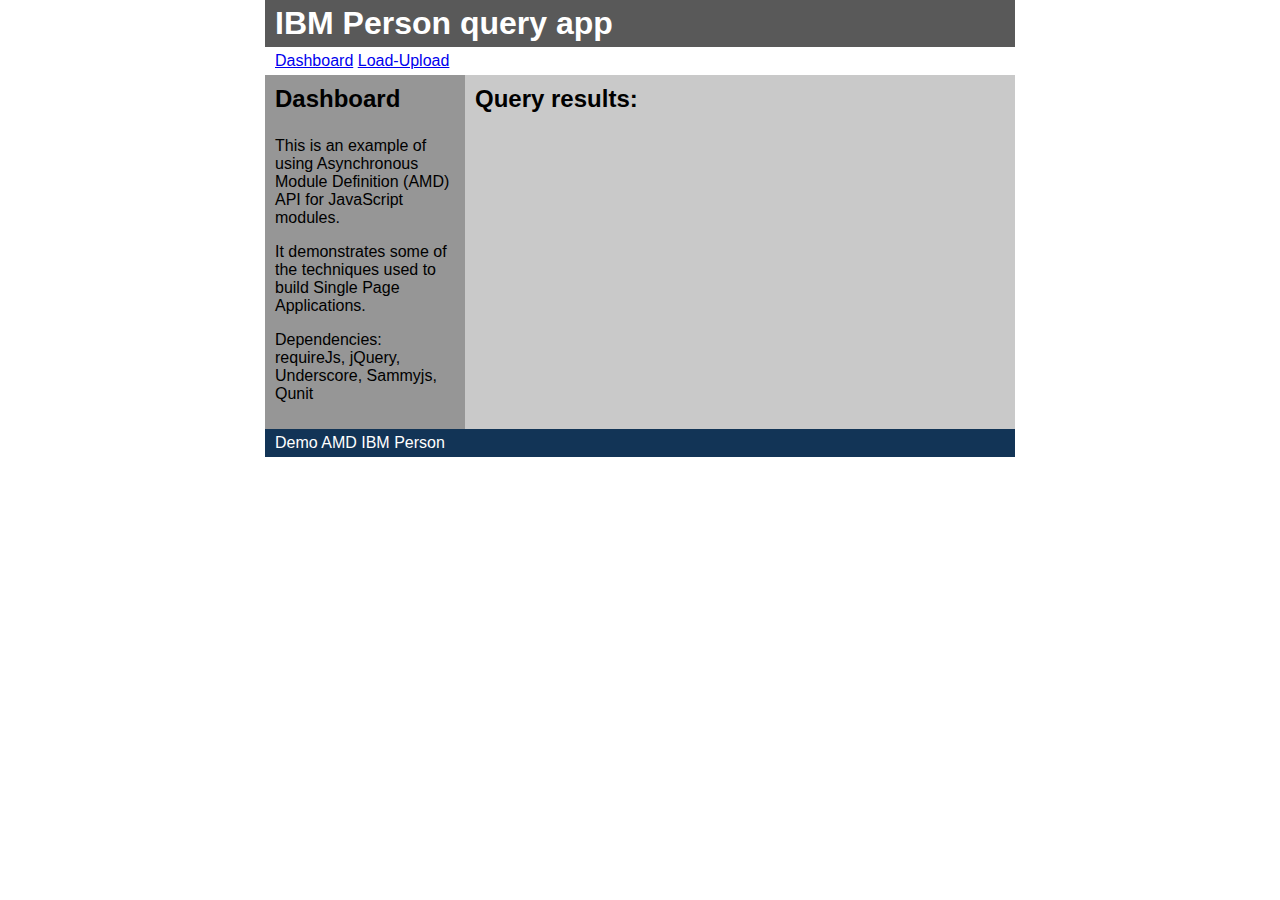
<file: index.html>
<!DOCTYPE HTML>
<html>
<head>
	<meta http-equiv='content-type' content='text/html; charset=utf-8'>

	<title></title>

	<link rel="stylesheet" href="css/screen.css" type="text/css" media="screen, projection" charset="utf-8">

	<script data-main='main' src='lib/require/require.js' type="text/javascript" charset="utf-8"></script>
</head>
<body>
	
<div id="wrap">
	<div id="header"><h1>IBM Person query app</h1></div>
	<div id="nav">
		<ul>
			<li><a href="#/dashboard">Dashboard</a></li>					
			<li><a href="#/load-upload">Load-Upload</a></li>
		</ul>
	</div>
	<div id="main1">
		<h2>Dashboard</h2>				
		<p>This is an example of using Asynchronous Module Definition (AMD) API for JavaScript modules.</p>
		<p>It demonstrates some of the techniques used to build Single Page Applications.</p>
		<p>Dependencies: requireJs, jQuery, Underscore, Sammyjs, Qunit</p>
	</div>
	<div id="main2" style="">
		<h2>Load-Upload</h2>
		<select id="cnum">
			<option value="081487675">081487675</option>
			<option value="001668624">001668624</option>
			<option value="014624649">014624649</option>
			<option value="075906848">075906848</option>
			<option value="143856724">143856724</option>
			<option value="018816678">018816678</option>
			<option value="010123678">010123678</option>
			<option value="00037E744">00037E744</option>
			<option value="060344846">060344846</option>
			<option value="001851846">001851846</option>
		</select>
		<input type="button" id="loadCnum" value="Load data" />
		<input type="button" id="clearStorage" value="ClearStrg" />
		<p>You can get an IBMR data by CNUM id from the persons registry table using WS4D REST service</p>
		<p>Data may be uploded to an external cloud using another REST service.</p>
		<p>Every upload is recorded in the local storage</p>

	</div>
	<div id="sidebar">
		<h2>Query results:</h2>
		
		
	</div>
	<div id="footer">
		<p>Demo AMD IBM Person</p>
	</div>
</div>	
</body>
</html>
</file>
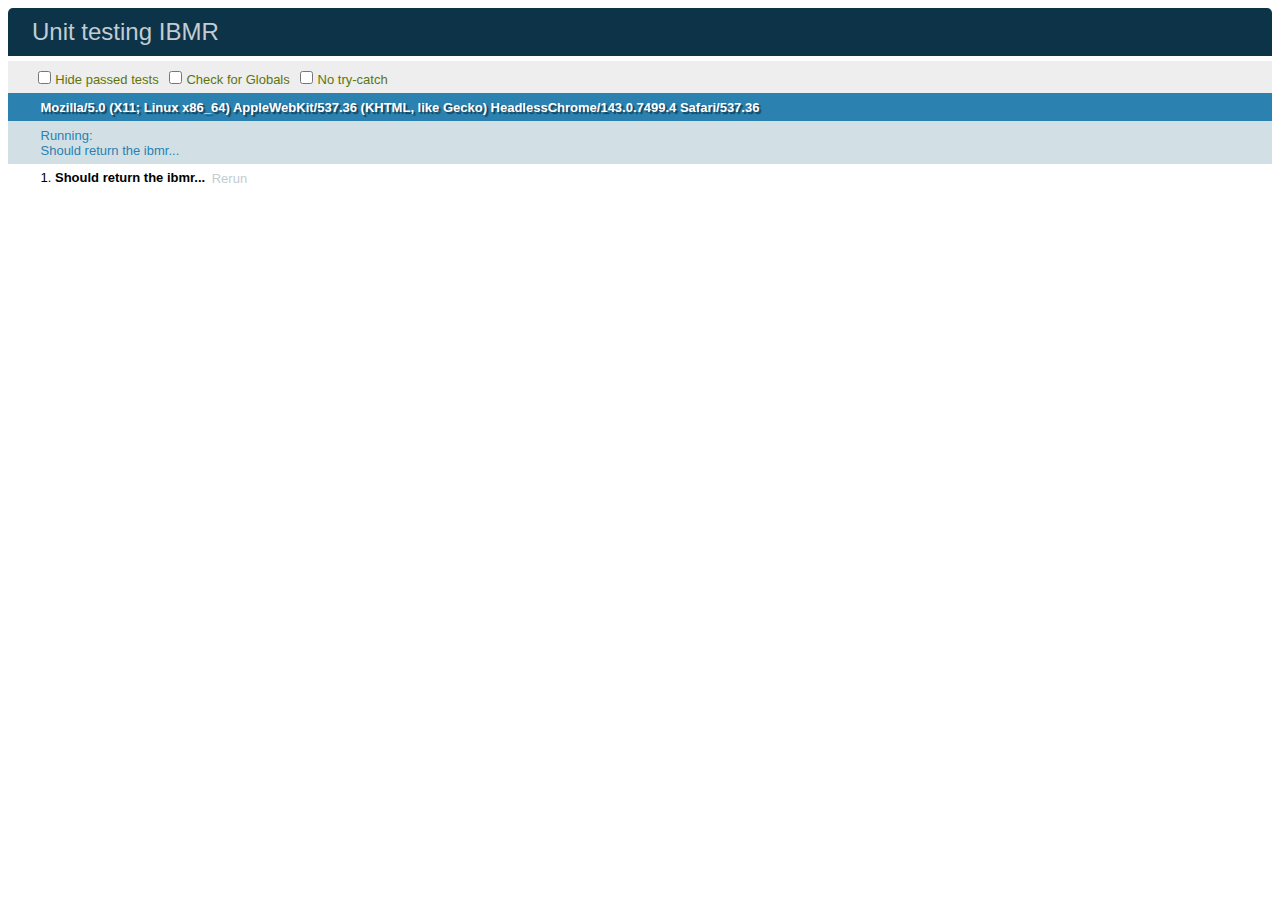
<file: test.html>
<!DOCTYPE html>
<html lang="en">
<head>
<meta charset="utf-8">
<title>Unit testing IBMR</title>
<link rel="stylesheet" href="css/qunit.css">
</head>
<body>
    <div id="qunit"></div>
    <div id="qunit-fixture"></div>
    <script data-main="testmain" src='lib/require/require.js'></script>
</body>
</html>
</file>
<file: css/screen.css>
body,
	html {
		margin:0;
		padding:0;
		color:#000;
		background:#ffffff;
		font-family:Tahoma, Geneva, sans-serif
	}
	#wrap {
		width:750px;
		margin:0 auto;
		background:#C9C9C9;
	}
	#header {
    	padding:5px 10px;
		background:#595959;
	}
	h1 {
	    margin:0;
		color:white;
    }
	#nav {
		padding:5px 10px;
		background:#ffffff;
	}
	#nav ul {
		margin:0;
		padding:0;
		list-style:none;
	}
	#nav li {
		display:inline;
		margin:0;
		padding:0;
	}
	#main1 {
		float:left;
		width:180px;
		padding:10px;
		background:#969696;
	}
	#main2 {
		float:left;
		width:180px;
		padding:10px;
		background:#969696;
	}
	h2 {
		margin:0 0 1em;
	}
	#sidebar {
		float:right;
		width:530px;
		padding:10px;
		background:#C9C9C9;
	}
	#footer {
		clear:both;
		padding:5px 10px;
		background:#123456;
	}
	#footer p {
		margin:0;
		color:white;
    }
	* html #footer {
		height:1px;
	}

	.uploaded{
		background:red;
	}
</file>
<file: css/qunit.css>
/**
 * QUnit v1.12.0 - A JavaScript Unit Testing Framework
 *
 * http://qunitjs.com
 *
 * Copyright 2012 jQuery Foundation and other contributors
 * Released under the MIT license.
 * http://jquery.org/license
 */

/** Font Family and Sizes */

#qunit-tests, #qunit-header, #qunit-banner, #qunit-testrunner-toolbar, #qunit-userAgent, #qunit-testresult {
	font-family: "Helvetica Neue Light", "HelveticaNeue-Light", "Helvetica Neue", Calibri, Helvetica, Arial, sans-serif;
}

#qunit-testrunner-toolbar, #qunit-userAgent, #qunit-testresult, #qunit-tests li { font-size: small; }
#qunit-tests { font-size: smaller; }


/** Resets */

#qunit-tests, #qunit-header, #qunit-banner, #qunit-userAgent, #qunit-testresult, #qunit-modulefilter {
	margin: 0;
	padding: 0;
}


/** Header */

#qunit-header {
	padding: 0.5em 0 0.5em 1em;

	color: #8699a4;
	background-color: #0d3349;

	font-size: 1.5em;
	line-height: 1em;
	font-weight: normal;

	border-radius: 5px 5px 0 0;
	-moz-border-radius: 5px 5px 0 0;
	-webkit-border-top-right-radius: 5px;
	-webkit-border-top-left-radius: 5px;
}

#qunit-header a {
	text-decoration: none;
	color: #c2ccd1;
}

#qunit-header a:hover,
#qunit-header a:focus {
	color: #fff;
}

#qunit-testrunner-toolbar label {
	display: inline-block;
	padding: 0 .5em 0 .1em;
}

#qunit-banner {
	height: 5px;
}

#qunit-testrunner-toolbar {
	padding: 0.5em 0 0.5em 2em;
	color: #5E740B;
	background-color: #eee;
	overflow: hidden;
}

#qunit-userAgent {
	padding: 0.5em 0 0.5em 2.5em;
	background-color: #2b81af;
	color: #fff;
	text-shadow: rgba(0, 0, 0, 0.5) 2px 2px 1px;
}

#qunit-modulefilter-container {
	float: right;
}

/** Tests: Pass/Fail */

#qunit-tests {
	list-style-position: inside;
}

#qunit-tests li {
	padding: 0.4em 0.5em 0.4em 2.5em;
	border-bottom: 1px solid #fff;
	list-style-position: inside;
}

#qunit-tests.hidepass li.pass, #qunit-tests.hidepass li.running  {
	display: none;
}

#qunit-tests li strong {
	cursor: pointer;
}

#qunit-tests li a {
	padding: 0.5em;
	color: #c2ccd1;
	text-decoration: none;
}
#qunit-tests li a:hover,
#qunit-tests li a:focus {
	color: #000;
}

#qunit-tests li .runtime {
	float: right;
	font-size: smaller;
}

.qunit-assert-list {
	margin-top: 0.5em;
	padding: 0.5em;

	background-color: #fff;

	border-radius: 5px;
	-moz-border-radius: 5px;
	-webkit-border-radius: 5px;
}

.qunit-collapsed {
	display: none;
}

#qunit-tests table {
	border-collapse: collapse;
	margin-top: .2em;
}

#qunit-tests th {
	text-align: right;
	vertical-align: top;
	padding: 0 .5em 0 0;
}

#qunit-tests td {
	vertical-align: top;
}

#qunit-tests pre {
	margin: 0;
	white-space: pre-wrap;
	word-wrap: break-word;
}

#qunit-tests del {
	background-color: #e0f2be;
	color: #374e0c;
	text-decoration: none;
}

#qunit-tests ins {
	background-color: #ffcaca;
	color: #500;
	text-decoration: none;
}

/*** Test Counts */

#qunit-tests b.counts                       { color: black; }
#qunit-tests b.passed                       { color: #5E740B; }
#qunit-tests b.failed                       { color: #710909; }

#qunit-tests li li {
	padding: 5px;
	background-color: #fff;
	border-bottom: none;
	list-style-position: inside;
}

/*** Passing Styles */

#qunit-tests li li.pass {
	color: #3c510c;
	background-color: #fff;
	border-left: 10px solid #C6E746;
}

#qunit-tests .pass                          { color: #528CE0; background-color: #D2E0E6; }
#qunit-tests .pass .test-name               { color: #366097; }

#qunit-tests .pass .test-actual,
#qunit-tests .pass .test-expected           { color: #999999; }

#qunit-banner.qunit-pass                    { background-color: #C6E746; }

/*** Failing Styles */

#qunit-tests li li.fail {
	color: #710909;
	background-color: #fff;
	border-left: 10px solid #EE5757;
	white-space: pre;
}

#qunit-tests > li:last-child {
	border-radius: 0 0 5px 5px;
	-moz-border-radius: 0 0 5px 5px;
	-webkit-border-bottom-right-radius: 5px;
	-webkit-border-bottom-left-radius: 5px;
}

#qunit-tests .fail                          { color: #000000; background-color: #EE5757; }
#qunit-tests .fail .test-name,
#qunit-tests .fail .module-name             { color: #000000; }

#qunit-tests .fail .test-actual             { color: #EE5757; }
#qunit-tests .fail .test-expected           { color: green;   }

#qunit-banner.qunit-fail                    { background-color: #EE5757; }


/** Result */

#qunit-testresult {
	padding: 0.5em 0.5em 0.5em 2.5em;

	color: #2b81af;
	background-color: #D2E0E6;

	border-bottom: 1px solid white;
}
#qunit-testresult .module-name {
	font-weight: bold;
}

/** Fixture */

#qunit-fixture {
	position: absolute;
	top: -10000px;
	left: -10000px;
	width: 1000px;
	height: 1000px;
}
</file>
